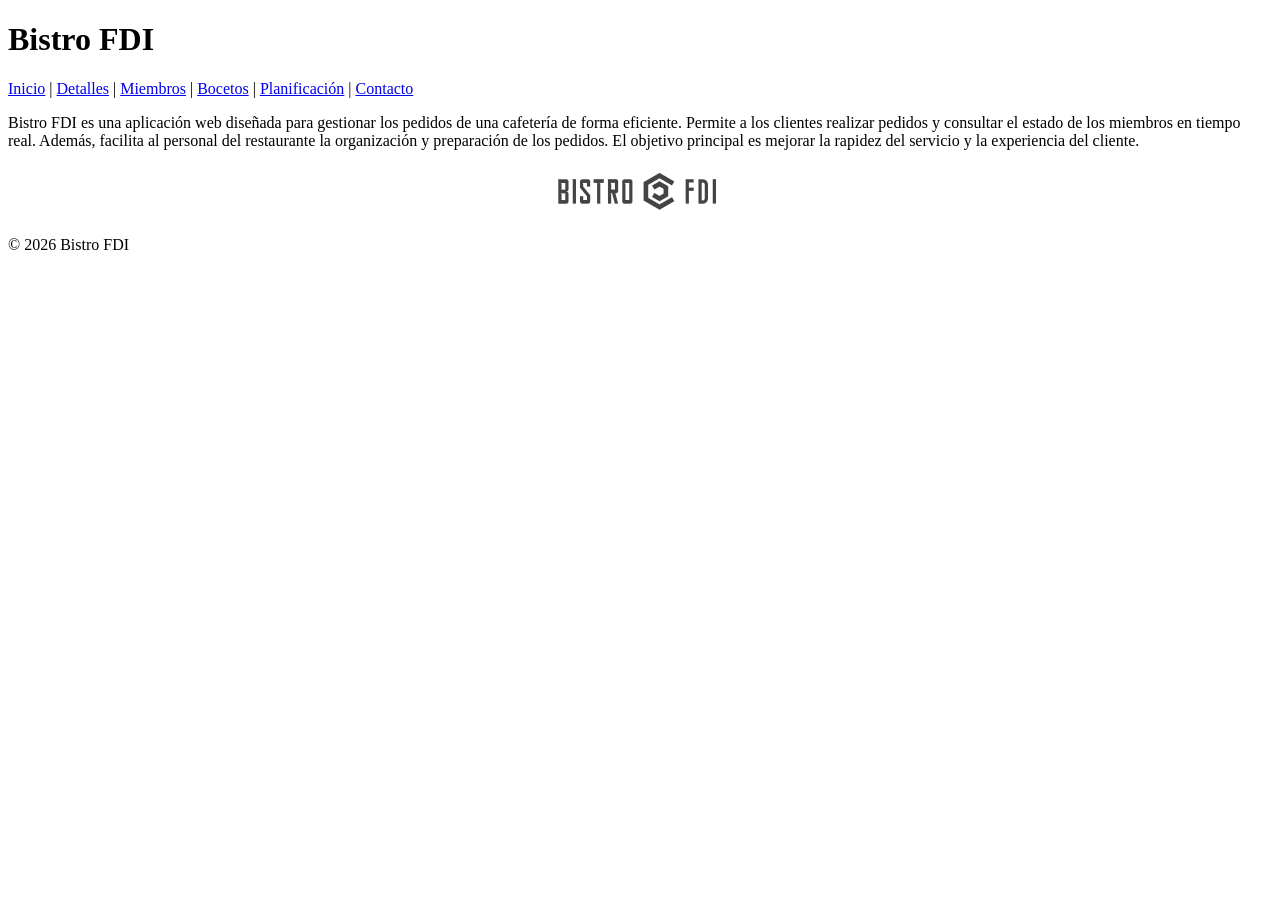
<file: index.html>
<!DOCTYPE html>
<html lang="es">
<head>
    <meta charset="UTF-8">
    <title>Bistro FDI</title>
    <link rel="stylesheet" href="miembros_index.css">
</head>

<body>
    <header>
        <h1>Bistro FDI</h1>
    </header>

    <nav>
        <a href="index.html">Inicio</a> |
        <a href="detalles.html">Detalles</a> |
        <a href="miembros.html">Miembros</a> |
        <a href="bocetos.html">Bocetos</a> |
        <a href="planificación.html">Planificación</a> |
        <a href="contacto.html">Contacto</a>
    </nav>

    <main>
        <p>
            Bistro FDI es una aplicación web diseñada para gestionar los pedidos de una cafetería de forma eficiente. 
            Permite a los clientes realizar pedidos y consultar el estado de los miembros en tiempo real. 
            Además, facilita al personal del restaurante la organización y preparación de los pedidos. 
            El objetivo principal es mejorar la rapidez del servicio y la experiencia del cliente. 
        </p>

        <figure>
            <img src="img/logo1.png" alt="Logotipo de Bistro FDI">
        </figure>    
    </main>   

    <footer>
        <p>&copy; 2026 Bistro FDI</p>
    </footer>

</body>
</html>
</file>
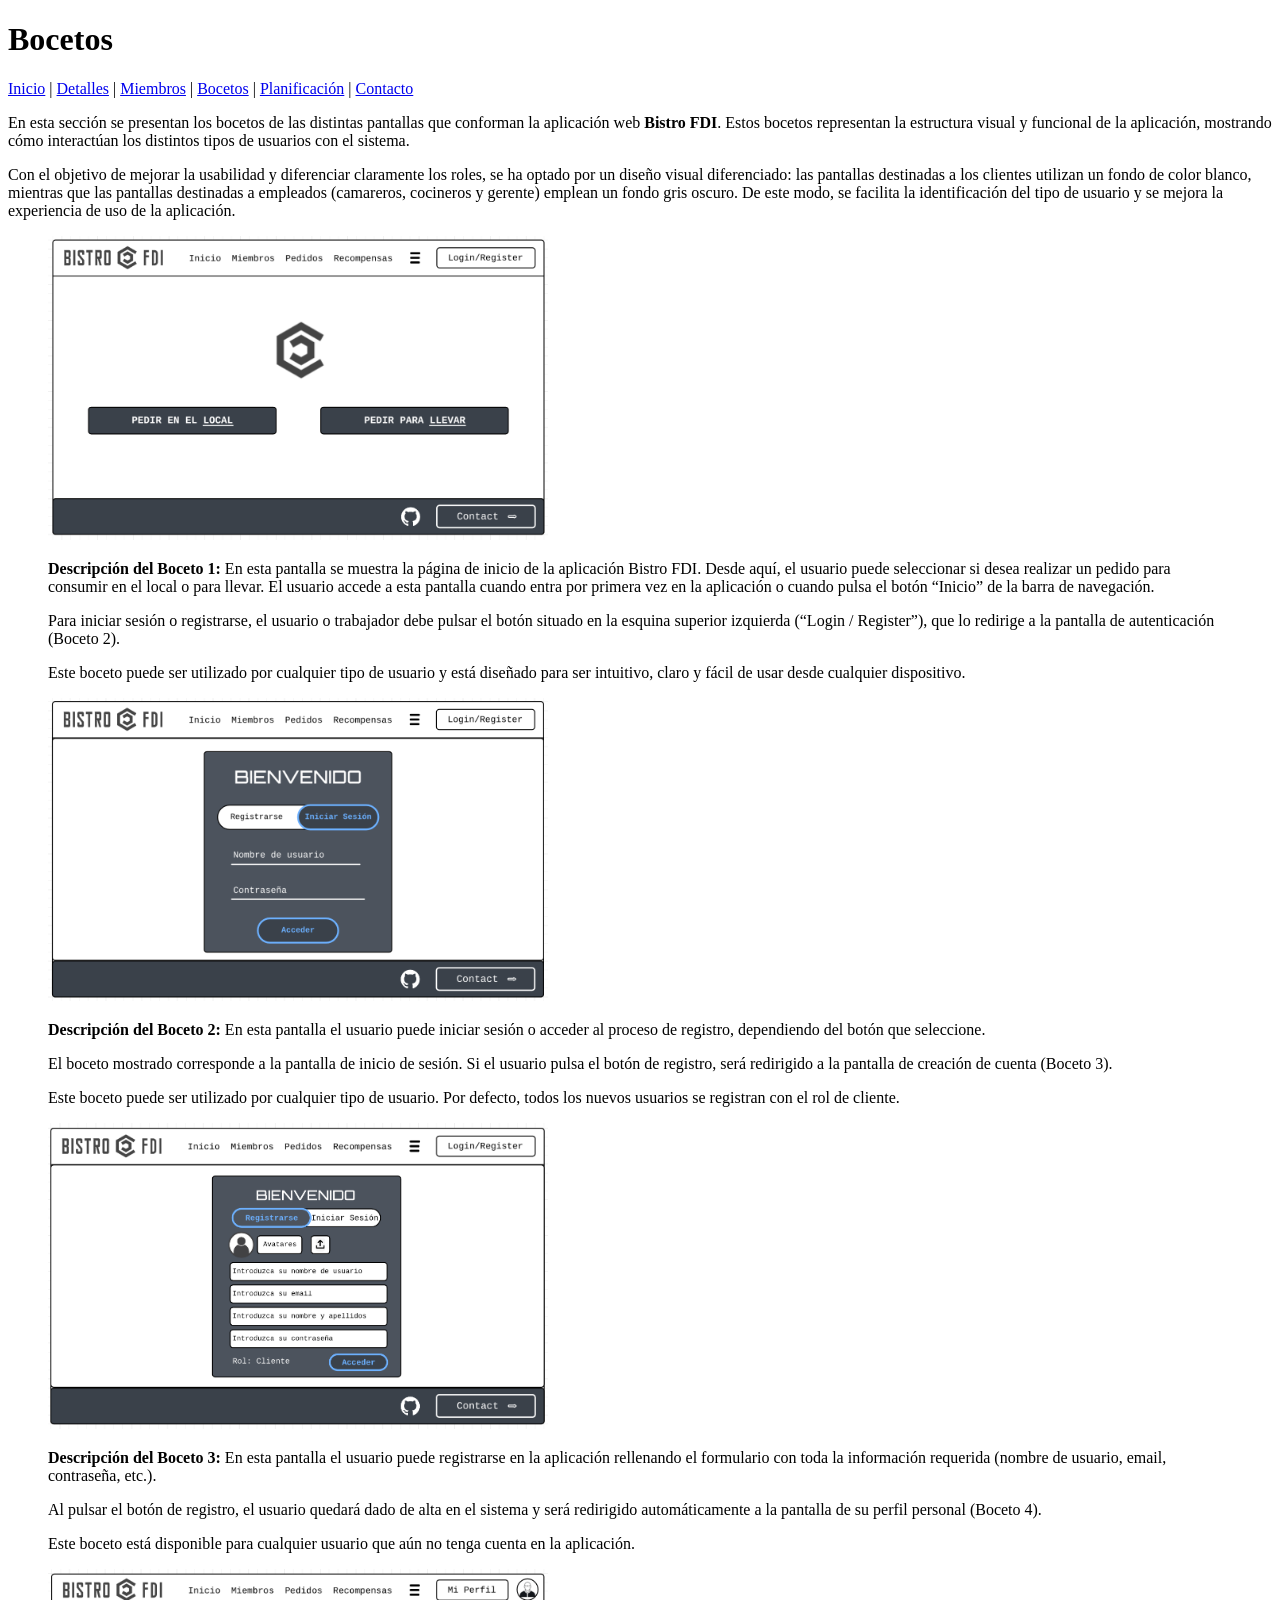
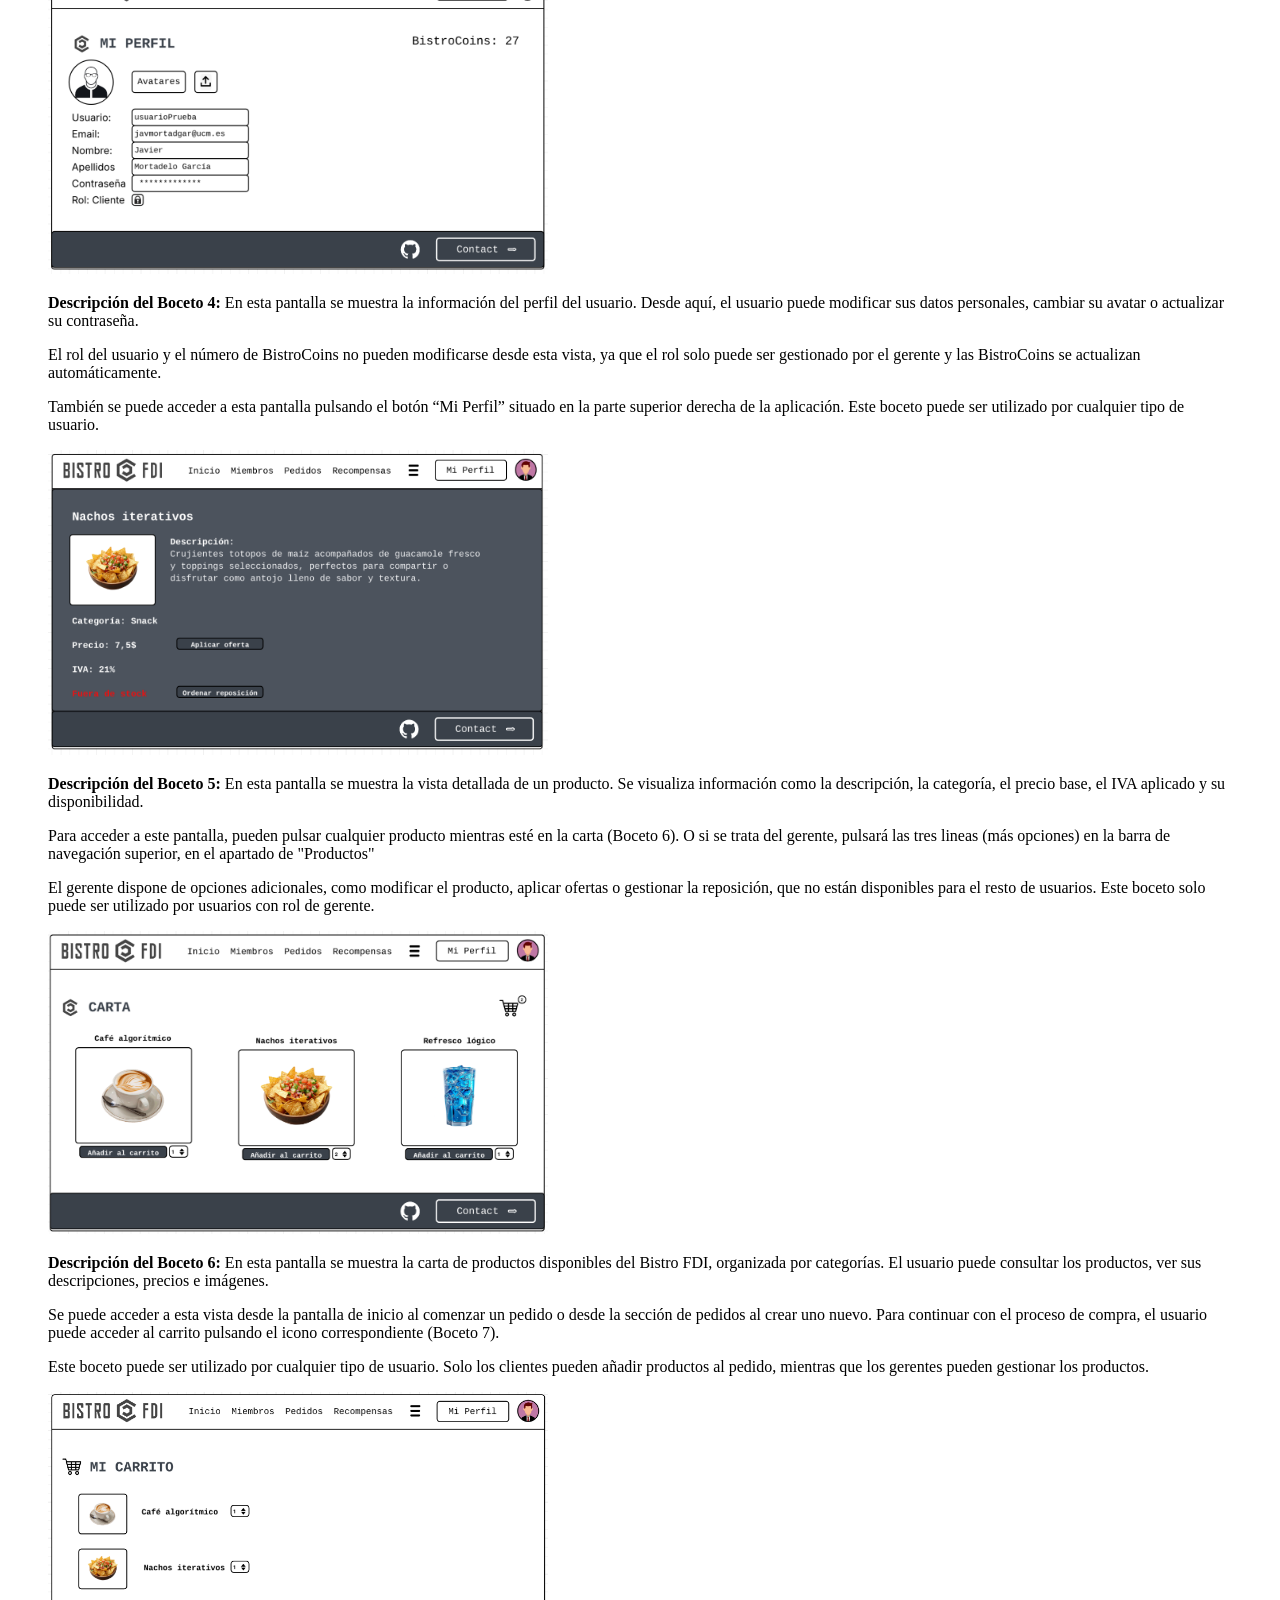
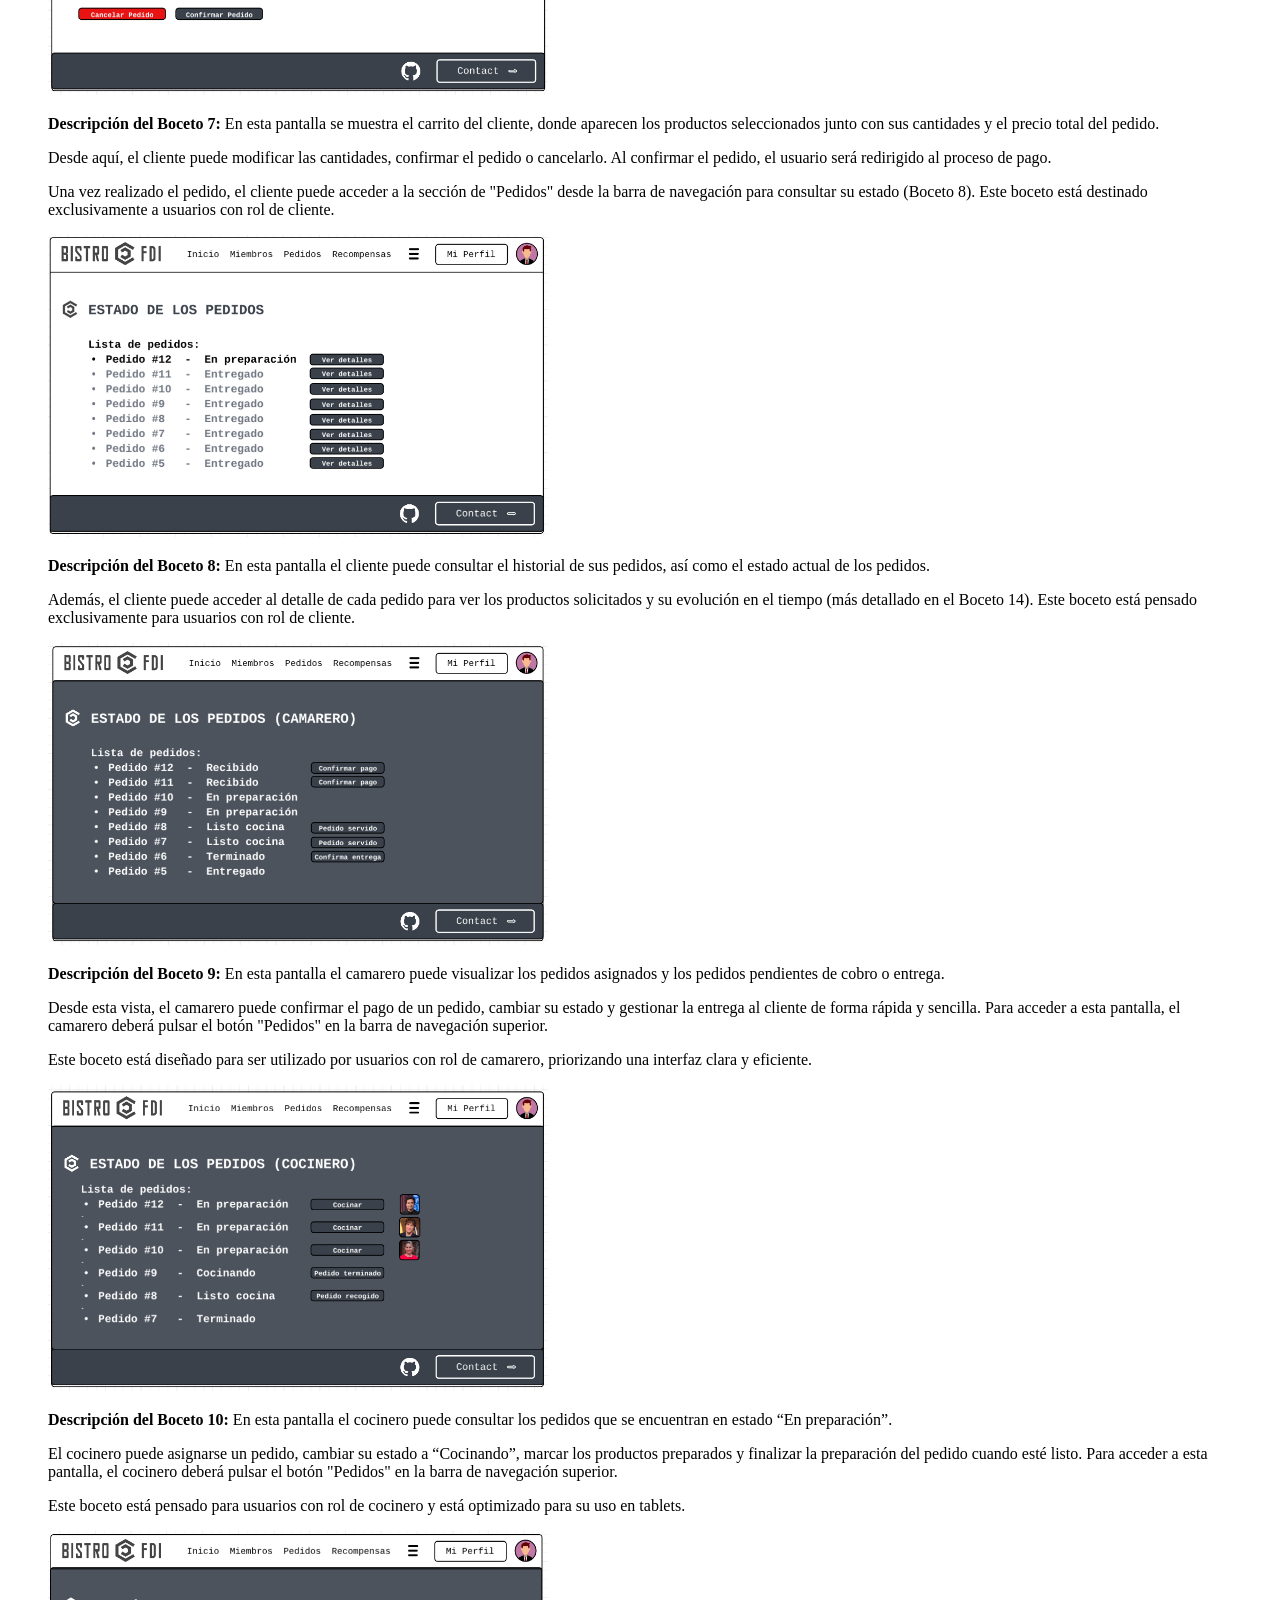
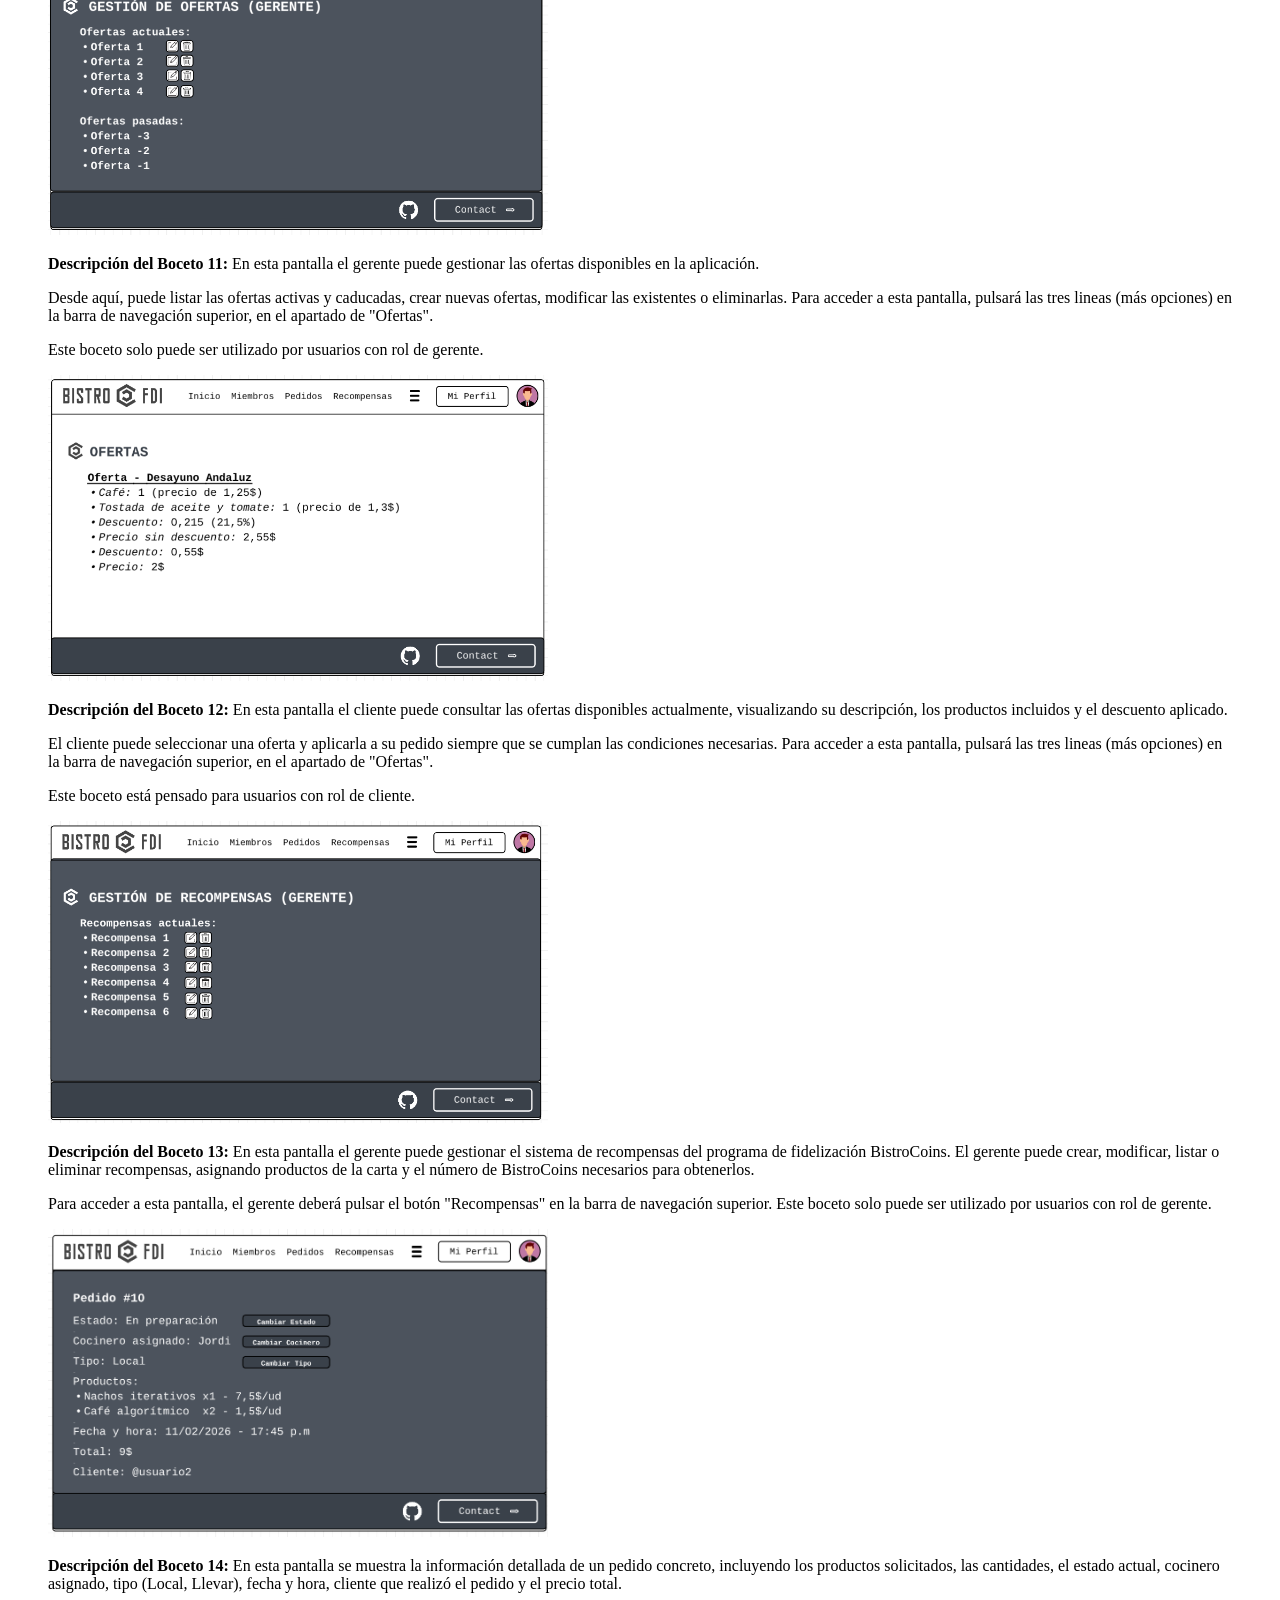
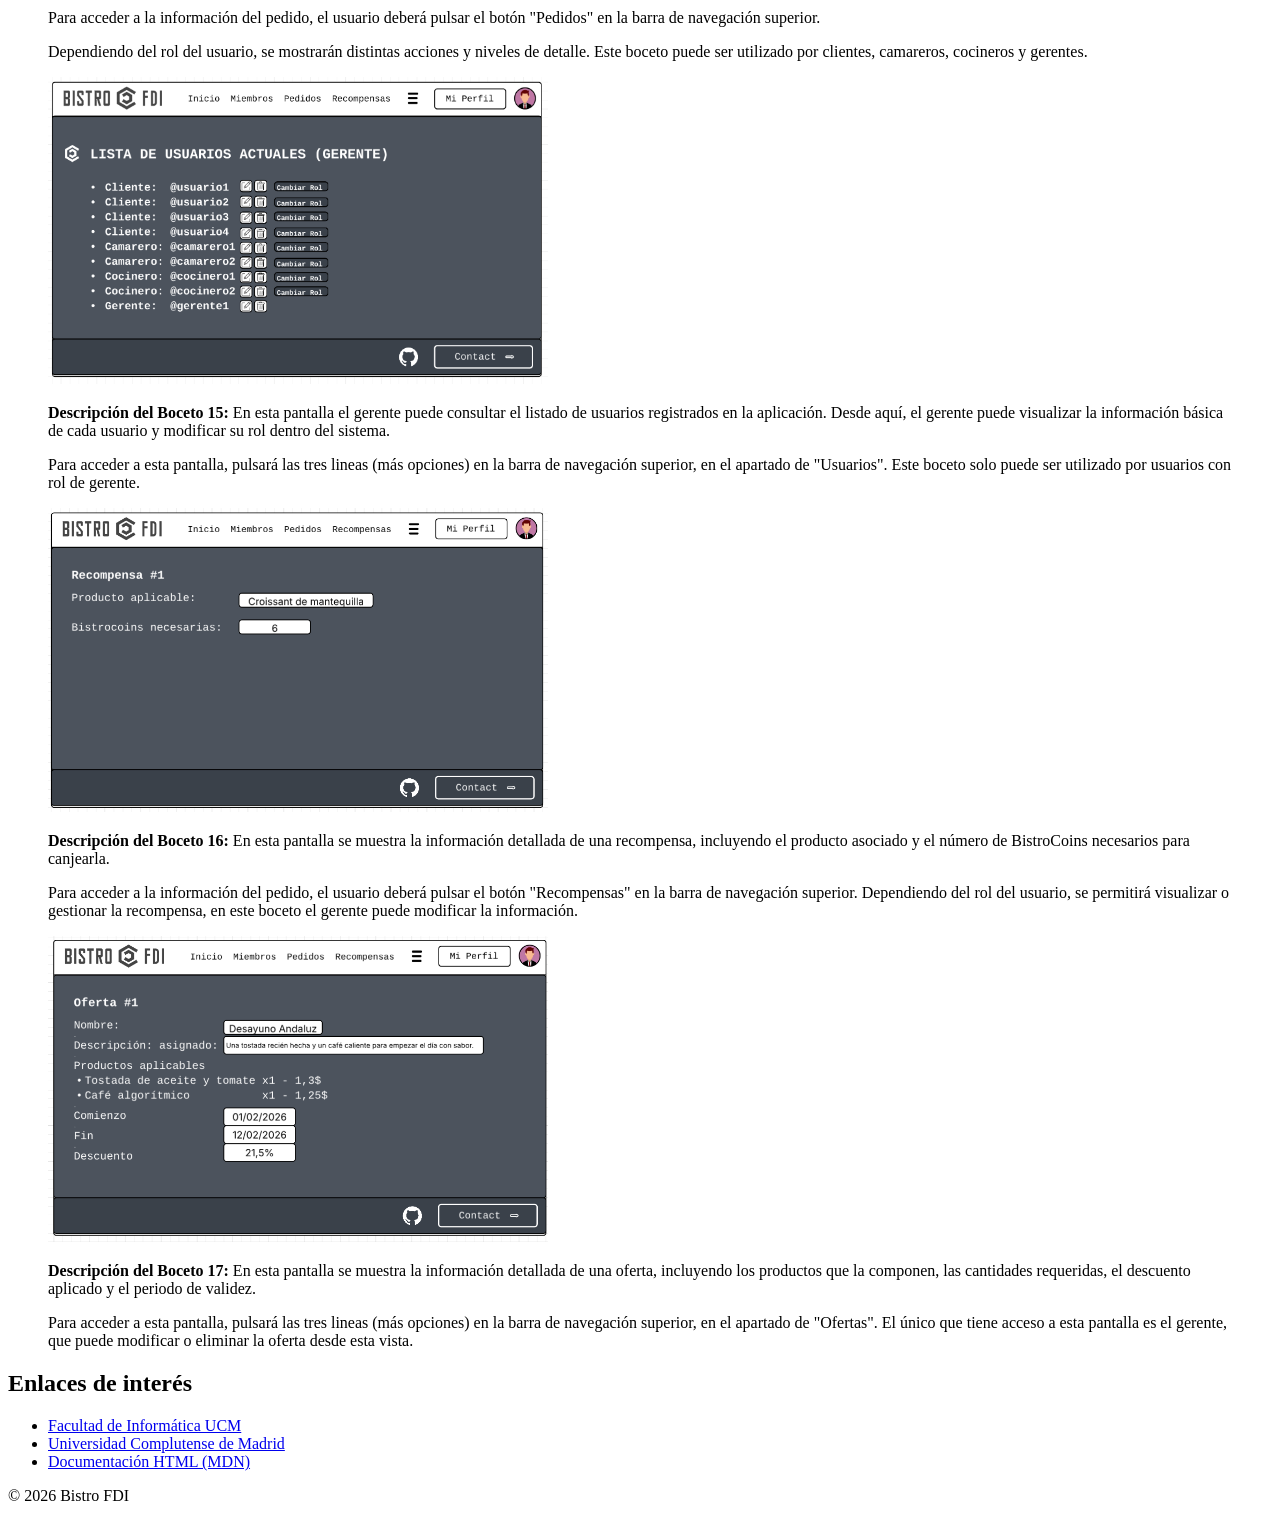
<file: bocetos.html>
<!DOCTYPE html>
<html lang="es">
<head>
  <meta charset="UTF-8">
  <title>Bocetos</title>
  <link rel="stylesheet" href="css/bocetos.css">
</head>

<body>
    <header>
        <h1>Bocetos</h1>
        <nav>
            <a href="index.html">Inicio</a> |
            <a href="detalles.html">Detalles</a> |
            <a href="miembros.html">Miembros</a> |
            <a href="bocetos.html">Bocetos</a> |
            <a href="planificación.html">Planificación</a> |
            <a href="contacto.html">Contacto</a>
        </nav>
    </header>

   <main>
    <section>
        <p>
        En esta sección se presentan los bocetos de las distintas pantallas que conforman la aplicación web
        <strong>Bistro FDI</strong>. Estos bocetos representan la estructura visual y funcional de la aplicación,
        mostrando cómo interactúan los distintos tipos de usuarios con el sistema.
        </p>

        <p>
        Con el objetivo de mejorar la usabilidad y diferenciar claramente los roles, se ha optado por un
        diseño visual diferenciado: las pantallas destinadas a los clientes utilizan un fondo de color blanco,
        mientras que las pantallas destinadas a empleados (camareros, cocineros y gerente) emplean un fondo
        gris oscuro. De este modo, se facilita la identificación del tipo de usuario y se mejora la experiencia
        de uso de la aplicación.
        </p>
     </section>

     <section>
        <figure>
        <img src="img/Bocetos/Bcto1_Inicio.png" alt="Boceto de la página de inicio">
        <figcaption>
            <p><strong>Descripción del Boceto 1:</strong> En esta pantalla se muestra la página de inicio de la aplicación Bistro FDI. Desde aquí, el usuario puede seleccionar 
            si desea realizar un pedido para consumir en el local o para llevar. El usuario accede a esta pantalla cuando entra por primera vez en la aplicación o 
            cuando pulsa el botón “Inicio” de la barra de navegación.</p>

            <p>Para iniciar sesión o registrarse, el usuario o trabajador debe pulsar el botón situado en la esquina superior izquierda (“Login / Register”), 
            que lo redirige a la pantalla de autenticación (Boceto 2).</p>

            <p>Este boceto puede ser utilizado por cualquier tipo de usuario y está diseñado para ser intuitivo, claro y 
            fácil de usar desde cualquier dispositivo.</p>
        </figcaption>
        </figure>

        <figure>
        <img src="img/Bocetos/Bcto2_Login-Reg.png" alt="Boceto de Login/register">
        <figcaption>
            <p><strong>Descripción del Boceto 2:</strong> En esta pantalla el usuario puede iniciar sesión o acceder al proceso de registro, dependiendo del botón que seleccione.</p>

            <p>El boceto mostrado corresponde a la pantalla de inicio de sesión. Si el usuario pulsa el botón de registro, 
            será redirigido a la pantalla de creación de cuenta (Boceto 3).</p>

            <p>Este boceto puede ser utilizado por cualquier tipo de usuario. Por defecto, todos los nuevos usuarios se registran con el rol de cliente.</p>
        </figcaption>
        </figure>

        <figure>
        <img src="img/Bocetos/Bcto3_Register.png" alt="Boceto de register">
            <p><strong>Descripción del Boceto 3:</strong>  En esta pantalla el usuario puede registrarse en la aplicación rellenando el formulario con toda la información requerida 
            (nombre de usuario, email, contraseña, etc.).</p>

            <p>Al pulsar el botón de registro, el usuario quedará dado de alta en el sistema y será redirigido automáticamente a la pantalla de su perfil personal 
            (Boceto 4).</p>

            <p>Este boceto está disponible para cualquier usuario que aún no tenga cuenta en la aplicación.</p>
        </figure>

        <figure>
        <img src="img/Bocetos/Bcto4_Perfil.png" alt="Boceto del perfil del usuario">
        <figcaption>
            <p><strong>Descripción del Boceto 4:</strong>  En esta pantalla se muestra la información del perfil del usuario. Desde aquí, el usuario puede modificar sus datos personales, 
            cambiar su avatar o actualizar su contraseña.</p>

            <p>El rol del usuario y el número de BistroCoins no pueden modificarse desde esta vista, ya que el rol solo puede ser gestionado por el gerente y 
            las BistroCoins se actualizan automáticamente.</p>

            <p>También se puede acceder a esta pantalla pulsando el botón “Mi Perfil” situado en la parte superior derecha de la aplicación.
            Este boceto puede ser utilizado por cualquier tipo de usuario.</p>
        </figcaption>
        </figure>

        <figure>
        <img src="img/Bocetos/Bcto5_Producto.png" alt="Boceto del producto">
        <figcaption>
            <p><strong>Descripción del Boceto 5:</strong> En esta pantalla se muestra la vista detallada de un producto. Se visualiza información como la descripción, la categoría, 
            el precio base, el IVA aplicado y su disponibilidad.</p>

            <p>Para acceder a este pantalla, pueden pulsar cualquier producto mientras esté en la carta (Boceto 6). 
                O si se trata del gerente, pulsará las tres lineas (más opciones) en la barra de navegación superior, en el apartado de "Productos" </p>

            <p>El gerente dispone de opciones adicionales, como modificar el producto, aplicar ofertas o gestionar la reposición, que no están disponibles 
            para el resto de usuarios. Este boceto solo puede ser utilizado por usuarios con rol de gerente.</p>
        </figcaption>
        </figure>

        <figure>
        <img src="img/Bocetos/Bcto6_Carta.png" alt="Boceto de la carta">
        <figcaption>
            <p><strong>Descripción del Boceto 6:</strong>  En esta pantalla se muestra la carta de productos disponibles del Bistro FDI, organizada por categorías. 
            El usuario puede consultar los productos, ver sus descripciones, precios e imágenes.</p>

            <p>Se puede acceder a esta vista desde la pantalla de inicio al comenzar un pedido o desde la sección de pedidos al crear uno nuevo.
            Para continuar con el proceso de compra, el usuario puede acceder al carrito pulsando el icono correspondiente (Boceto 7).</p>

            <p>Este boceto puede ser utilizado por cualquier tipo de usuario. Solo los clientes pueden añadir productos al pedido, mientras que los gerentes pueden gestionar los productos.</p>
        </figcaption>
        </figure>

        <figure>
        <img src="img/Bocetos/Bcto7_Carrito.png" alt="Boceto del carrito">
        <figcaption>
            <p><strong>Descripción del Boceto 7:</strong> En esta pantalla se muestra el carrito del cliente, donde aparecen los productos seleccionados junto con sus cantidades y 
            el precio total del pedido.</p>

            <p>Desde aquí, el cliente puede modificar las cantidades, confirmar el pedido o cancelarlo. Al confirmar el pedido, el usuario será redirigido 
            al proceso de pago.</p>

            <p>Una vez realizado el pedido, el cliente puede acceder a la sección de "Pedidos" desde la barra de navegación para consultar su estado (Boceto 8).
            Este boceto está destinado exclusivamente a usuarios con rol de cliente.</p>
        </figcaption>
        </figure>

        <figure>
        <img src="img/Bocetos/Bcto8_PedidoClient.png" alt="Boceto de pedidos del cliente">
        <figcaption>
            <p><strong>Descripción del Boceto 8:</strong> En esta pantalla el cliente puede consultar el historial de sus pedidos, así como el estado actual de los pedidos.</p>

            <p>Además, el cliente puede acceder al detalle de cada pedido para ver los productos solicitados y su evolución en el tiempo 
            (más detallado en el Boceto 14). Este boceto está pensado exclusivamente para usuarios con rol de cliente. </p>
        </figcaption>
        </figure>

        <figure>
        <img src="img/Bocetos/Bcto9_PedidoCamarero.png" alt="Boceto de pedidos del camarero">
        <figcaption>
            <p><strong>Descripción del Boceto 9:</strong>  En esta pantalla el camarero puede visualizar los pedidos asignados y los pedidos pendientes de cobro o entrega.</p>

            <p>Desde esta vista, el camarero puede confirmar el pago de un pedido, cambiar su estado y gestionar la entrega al cliente de forma rápida y sencilla.
            Para acceder a esta pantalla, el camarero deberá pulsar el botón "Pedidos" en la barra de navegación superior.</p>

            <p>Este boceto está diseñado para ser utilizado por usuarios con rol de camarero, priorizando una interfaz clara y eficiente.</p>
        </figcaption>
        </figure>

        <figure>
        <img src="img/Bocetos/Bcto10_PedidoCocinero.png" alt="Boceto de pedidos del cocinero">
        <figcaption>
            <p><strong>Descripción del Boceto 10:</strong> En esta pantalla el cocinero puede consultar los pedidos que se encuentran en estado “En preparación”.</p>

            <p>El cocinero puede asignarse un pedido, cambiar su estado a “Cocinando”, marcar los productos preparados y finalizar la preparación del pedido cuando esté listo.
            Para acceder a esta pantalla, el cocinero deberá pulsar el botón "Pedidos" en la barra de navegación superior.</p>

            <p>Este boceto está pensado para usuarios con rol de cocinero y está optimizado para su uso en tablets.</p>
        </figcaption>
        </figure>

        <figure>
        <img src="img/Bocetos/Bcto11_OfertasGerente.png" alt="Boceto de ofertas del gerente">
        <figcaption>
            <p><strong>Descripción del Boceto 11:</strong>  En esta pantalla el gerente puede gestionar las ofertas disponibles en la aplicación.</p>

            <p>Desde aquí, puede listar las ofertas activas y caducadas, crear nuevas ofertas, modificar las existentes o eliminarlas.
            Para acceder a esta pantalla, pulsará las tres lineas (más opciones) en la barra de navegación superior, en el apartado de "Ofertas".</p>

            <p>Este boceto solo puede ser utilizado por usuarios con rol de gerente.</p>
        </figcaption>
        </figure>

        <figure>
        <img src="img/Bocetos/Bcto12_OfertasCliente.png" alt="Boceto de ofertas del cliente">
        <figcaption>
            <p><strong>Descripción del Boceto 12:</strong>  En esta pantalla el cliente puede consultar las ofertas disponibles actualmente, visualizando su descripción, 
            los productos incluidos y el descuento aplicado.</p>

            <p>El cliente puede seleccionar una oferta y aplicarla a su pedido siempre que se cumplan las condiciones necesarias.
            Para acceder a esta pantalla, pulsará las tres lineas (más opciones) en la barra de navegación superior, en el apartado de "Ofertas".</p>

            <p>Este boceto está pensado para usuarios con rol de cliente.</p>
        </figcaption>
        </figure>

        <figure>
        <img src="img/Bocetos/Bcto13_RecompensasGerente.png" alt="Boceto de recompensas del gerente">
        <figcaption>
            <p><strong>Descripción del Boceto 13:</strong>  En esta pantalla el gerente puede gestionar el sistema de recompensas del programa de fidelización BistroCoins.
            El gerente puede crear, modificar, listar o eliminar recompensas, asignando productos de la carta y el número de BistroCoins necesarios para obtenerlos.</p>

            <p>Para acceder a esta pantalla, el gerente deberá pulsar el botón "Recompensas" en la barra de navegación superior. Este boceto solo puede ser utilizado por usuarios con rol de gerente. </p>
        </figcaption>
        </figure>

        <figure>
        <img src="img/Bocetos/Bcto14_InfoPedido.png" alt="Boceto de info del pedido">
        <figcaption>
            <p><strong>Descripción del Boceto 14:</strong> En esta pantalla se muestra la información detallada de un pedido concreto, incluyendo los productos solicitados, las cantidades, 
            el estado actual, cocinero asignado, tipo (Local, Llevar), fecha y hora, cliente que realizó el pedido y el precio total.</p>

            <p>Para acceder a la información del pedido, el usuario deberá pulsar el botón "Pedidos" en la barra de navegación superior.</p>

            <p>Dependiendo del rol del usuario, se mostrarán distintas acciones y niveles de detalle.
            Este boceto puede ser utilizado por clientes, camareros, cocineros y gerentes.</p>
        </figcaption>
        </figure>

        
        <figure>
        <img src="img/Bocetos/Bcto15_ListaUsuarios.png" alt="Boceto de lista de usuarios">
        <figcaption>
            <p><strong>Descripción del Boceto 15:</strong>  En esta pantalla el gerente puede consultar el listado de usuarios registrados en la aplicación.
            Desde aquí, el gerente puede visualizar la información básica de cada usuario y modificar su rol dentro del sistema.</p>

            <p>Para acceder a esta pantalla, pulsará las tres lineas (más opciones) en la barra de navegación superior, en el apartado de "Usuarios".
            Este boceto solo puede ser utilizado por usuarios con rol de gerente.</p>
        </figcaption>
        </figure>

        <figure>
        <img src="img/Bocetos/Bcto16_InfoRecompensa.png" alt="Boceto de info de recompensa">
        <figcaption>
            <p><strong>Descripción del Boceto 16:</strong> En esta pantalla se muestra la información detallada de una recompensa, incluyendo el producto asociado 
            y el número de BistroCoins necesarios para canjearla.</p>

            <p>Para acceder a la información del pedido, el usuario deberá pulsar el botón "Recompensas" en la barra de navegación superior.
            Dependiendo del rol del usuario, se permitirá visualizar o gestionar la recompensa, en este boceto el gerente puede modificar la información.</p>
        </figcaption>
        </figure>

        <figure>
        <img src="img/Bocetos/Bcto17_InfoOferta.png" alt="Boceto de info de oferta">
        <figcaption>
            <p><strong>Descripción del Boceto 17:</strong>  En esta pantalla se muestra la información detallada de una oferta, incluyendo los productos que la componen, 
            las cantidades requeridas, el descuento aplicado y el periodo de validez.</p>

            <p>Para acceder a esta pantalla, pulsará las tres lineas (más opciones) en la barra de navegación superior, en el apartado de "Ofertas".
            El único que tiene acceso a esta pantalla es el gerente, que puede modificar o eliminar la oferta desde esta vista.</p>
        </figcaption>
        </figure>
     </section>
    </main>

    <aside>
            <h2>Enlaces de interés</h2>
            <ul>
                <li>
                    <a href="https://informatica.ucm.es"
                    target="_blank"
                    rel="noopener noreferrer">
                    Facultad de Informática UCM
                    </a>
                </li>
                <li>
                    <a href="https://www.ucm.es"
                    target="_blank"
                    rel="noopener noreferrer">
                    Universidad Complutense de Madrid
                    </a>
                </li>
                <li>
                    <a href="https://developer.mozilla.org/es/docs/Web/HTML"
                    target="_blank"
                    rel="noopener noreferrer">
                    Documentación HTML (MDN)
                    </a>
                </li>
            </ul>
        </aside>

    <footer>
        <p>&copy; 2026 Bistro FDI</p>
    </footer>
    
</body>
</html>
</file>
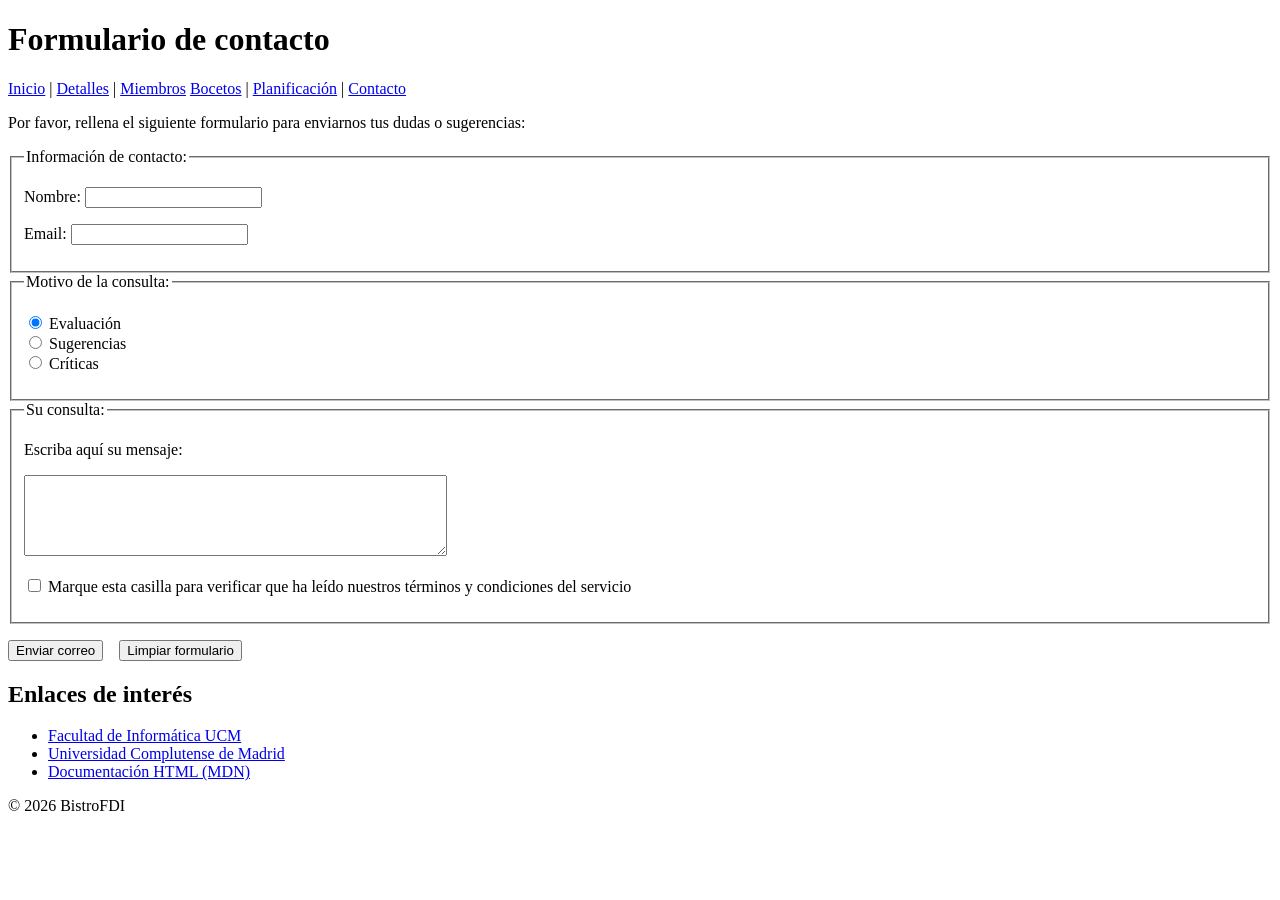
<file: contacto.html>
<!DOCTYPE html>
<html>
    <head>
        <title>Contacto - Mi sitio web</title>
        <meta charset="utf-8">
        <meta name="author" content="Óscar González"> 
        <meta name="keywords" content="contacto, formulario, mailto">
        <meta name="description" content="Página de contacto para consultas y sugerencias">
    </head>
    <body>
        <header><h1>Formulario de contacto</h1></header>
        <nav>
            <a href="index.html">Inicio</a> |
            <a href="detalles.html">Detalles</a> |
            <a href="miembros.html">Miembros</a>
            <a href="bocetos.html">Bocetos</a> |
            <a href="planificación.html">Planificación</a> |
            <a href="contacto.html">Contacto</a>
        </nav>
        <main>
            
            <p>Por favor, rellena el siguiente formulario para enviarnos tus dudas o sugerencias:</p>

            <form action="mailto:correo@ejemplo.com" method="post" enctype="text/plain">
                
                <fieldset>
                    <legend>Información de contacto:</legend>
                    <p>Nombre: <input type="text" name="nombre" required></p>
                    <p>Email: <input type="email" name="email" required></p>
                </fieldset>

                <fieldset>
                    <legend>Motivo de la consulta:</legend>
                    <p>
                        <input type="radio" name="motivo" value="evaluacion" checked> Evaluación<br>
                        <input type="radio" name="motivo" value="sugerencias"> Sugerencias<br>
                        <input type="radio" name="motivo" value="criticas"> Críticas
                    </p>
                </fieldset>

                <fieldset>
                    <legend>Su consulta:</legend>
                    <p>Escriba aquí su mensaje:</p>
                    <textarea name="consulta" rows="5" cols="50" required></textarea>
                    
                    <p>
                        <input type="checkbox" name="terminos" required> 
                        Marque esta casilla para verificar que ha leído nuestros términos y condiciones del servicio
                    </p>
                </fieldset>

                <p>
                    <input type="submit" name="botonSend" value="Enviar correo">&nbsp;&nbsp;&nbsp;
                    <input type="reset" name="botonReset" value="Limpiar formulario">
                </p>
            </form>
            
        </main>
        <aside>
            <h2>Enlaces de interés</h2>
            <ul>
                <li>
                    <a href="https://informatica.ucm.es"
                    target="_blank"
                    rel="noopener noreferrer">
                    Facultad de Informática UCM
                    </a>
                </li>
                <li>
                    <a href="https://www.ucm.es"
                    target="_blank"
                    rel="noopener noreferrer">
                    Universidad Complutense de Madrid
                    </a>
                </li>
                <li>
                    <a href="https://developer.mozilla.org/es/docs/Web/HTML"
                    target="_blank"
                    rel="noopener noreferrer">
                    Documentación HTML (MDN)
                    </a>
                </li>
            </ul>
        </aside>
        <footer>
            <p>© 2026 BistroFDI</p>
        </footer>
    </body>
</html>
</file>
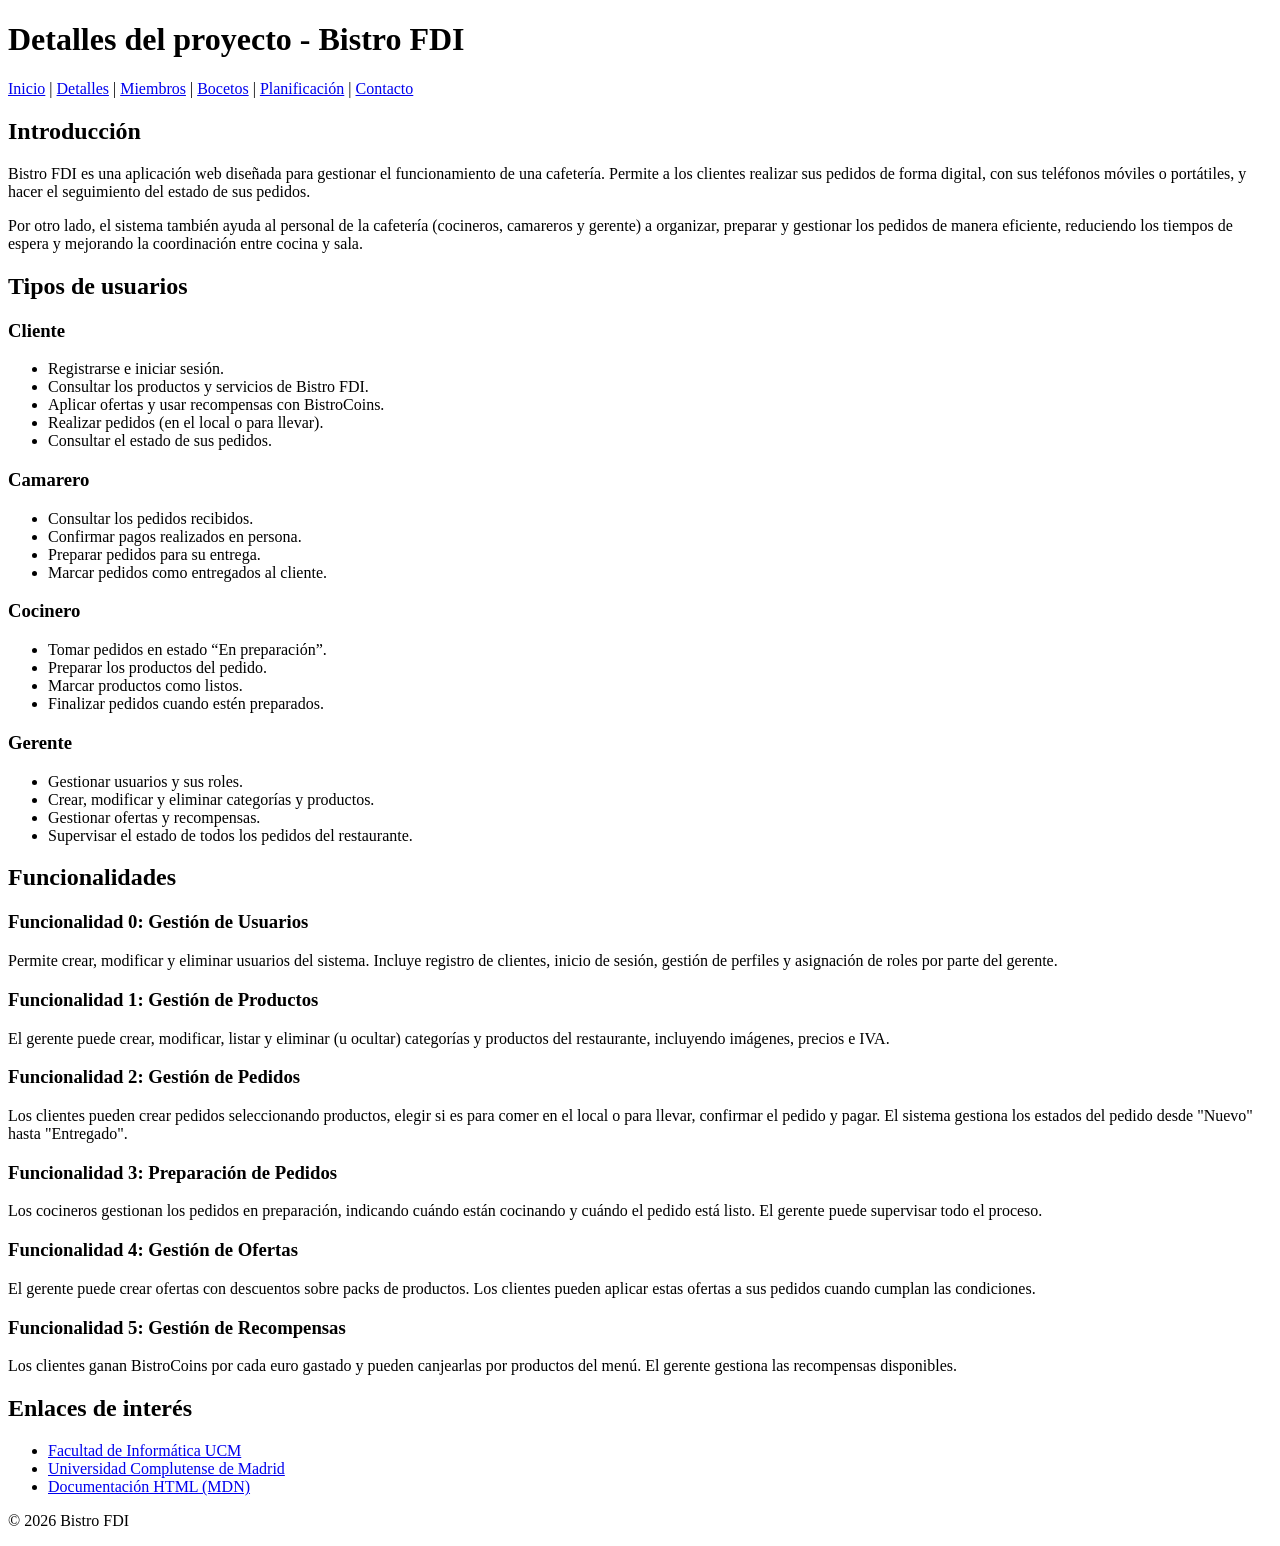
<file: detalles.html>
<!DOCTYPE html>
<html lang="es">
<head>
  <meta charset="UTF-8">
  <title>Detalles</title>
</head>

<body>
  <header>
    <h1>Detalles del proyecto - Bistro FDI</h1>

    <nav>
      <a href="index.html">Inicio</a> |
      <a href="detalles.html">Detalles</a> |
      <a href="miembros.html">Miembros</a> |
      <a href="bocetos.html">Bocetos</a> |
      <a href="planificación.html">Planificación</a> |
      <a href="contacto.html">Contacto</a>
    </nav>
  </header>

  <main>
    <!-- Introducción -->
    <section>
      <h2>Introducción</h2>
      <p>
        Bistro FDI es una aplicación web diseñada para gestionar el funcionamiento de una cafetería.
        Permite a los clientes realizar sus pedidos de forma digital, con sus teléfonos móviles o portátiles,
        y hacer el seguimiento del estado de sus pedidos.
      </p>

      <p>
        Por otro lado, el sistema también ayuda al personal de la cafetería (cocineros, camareros y gerente)
        a organizar, preparar y gestionar los pedidos de manera eficiente, reduciendo los tiempos de espera
        y mejorando la coordinación entre cocina y sala.
      </p>
    </section>

    <!-- Tipos de usuarios -->
    <section>
      <h2>Tipos de usuarios</h2>

      <!-- Cliente -->
      <section>
        <h3>Cliente</h3>
        <ul>
          <li>Registrarse e iniciar sesión.</li>
          <li>Consultar los productos y servicios de Bistro FDI.</li>
          <li>Aplicar ofertas y usar recompensas con BistroCoins.</li>
          <li>Realizar pedidos (en el local o para llevar).</li>
          <li>Consultar el estado de sus pedidos.</li>
        </ul>
      </section>

      <!-- Camarero -->
      <section>
        <h3>Camarero</h3>
        <ul>
          <li>Consultar los pedidos recibidos.</li>
          <li>Confirmar pagos realizados en persona.</li>
          <li>Preparar pedidos para su entrega.</li>
          <li>Marcar pedidos como entregados al cliente.</li>
        </ul>
      </section>

      <!-- Cocinero -->
      <section>
        <h3>Cocinero</h3>
        <ul>
          <li>Tomar pedidos en estado “En preparación”.</li>
          <li>Preparar los productos del pedido.</li>
          <li>Marcar productos como listos.</li>
          <li>Finalizar pedidos cuando estén preparados.</li>
        </ul>
      </section>

      <!-- Gerente -->
      <section>
        <h3>Gerente</h3>
        <ul>
          <li>Gestionar usuarios y sus roles.</li>
          <li>Crear, modificar y eliminar categorías y productos.</li>
          <li>Gestionar ofertas y recompensas.</li>
          <li>Supervisar el estado de todos los pedidos del restaurante.</li>
        </ul>
      </section>
    </section>

    <!-- Funcionalidades -->
    <section>
      <h2>Funcionalidades</h2>

      <!-- Funcionalidad 0 -->
      <section>
        <h3>Funcionalidad 0: Gestión de Usuarios</h3>
        <p>
          Permite crear, modificar y eliminar usuarios del sistema. Incluye registro de clientes,
          inicio de sesión, gestión de perfiles y asignación de roles por parte del gerente.
        </p>
      </section>

      <!-- Funcionalidad 1 -->
      <section>
        <h3>Funcionalidad 1: Gestión de Productos</h3>
        <p>
          El gerente puede crear, modificar, listar y eliminar (u ocultar) categorías y productos
          del restaurante, incluyendo imágenes, precios e IVA.
        </p>
      </section>

      <!-- Funcionalidad 2 -->
      <section>
        <h3>Funcionalidad 2: Gestión de Pedidos</h3>
        <p>
          Los clientes pueden crear pedidos seleccionando productos, elegir si es para comer en el
          local o para llevar, confirmar el pedido y pagar. El sistema gestiona los estados del pedido
          desde "Nuevo" hasta "Entregado".
        </p>
      </section>

      <!-- Funcionalidad 3 -->
      <section>
        <h3>Funcionalidad 3: Preparación de Pedidos</h3>
        <p>
          Los cocineros gestionan los pedidos en preparación, indicando cuándo están cocinando y
          cuándo el pedido está listo. El gerente puede supervisar todo el proceso.
        </p>
      </section>

      <!-- Funcionalidad 4 -->
      <section>
        <h3>Funcionalidad 4: Gestión de Ofertas</h3>
        <p>
          El gerente puede crear ofertas con descuentos sobre packs de productos. Los clientes pueden
          aplicar estas ofertas a sus pedidos cuando cumplan las condiciones.
        </p>
      </section>

      <!-- Funcionalidad 5 -->
      <section>
        <h3>Funcionalidad 5: Gestión de Recompensas</h3>
        <p>
          Los clientes ganan BistroCoins por cada euro gastado y pueden canjearlas por productos del menú.
          El gerente gestiona las recompensas disponibles.
        </p>
      </section>
    </section>

  </main>

  <aside>
    <h2>Enlaces de interés</h2>
    <ul>
      <li>
        <a href="https://informatica.ucm.es" target="_blank" rel="noopener noreferrer">
          Facultad de Informática UCM
        </a>
      </li>
      <li>
        <a href="https://www.ucm.es" target="_blank" rel="noopener noreferrer">
          Universidad Complutense de Madrid
        </a>
      </li>
      <li>
        <a href="https://developer.mozilla.org/es/docs/Web/HTML" target="_blank" rel="noopener noreferrer">
          Documentación HTML (MDN)
        </a>
      </li>
    </ul>
  </aside>


  <footer>
    <p>&copy; 2026 Bistro FDI</p>
  </footer>

</body>
</html>
</file>
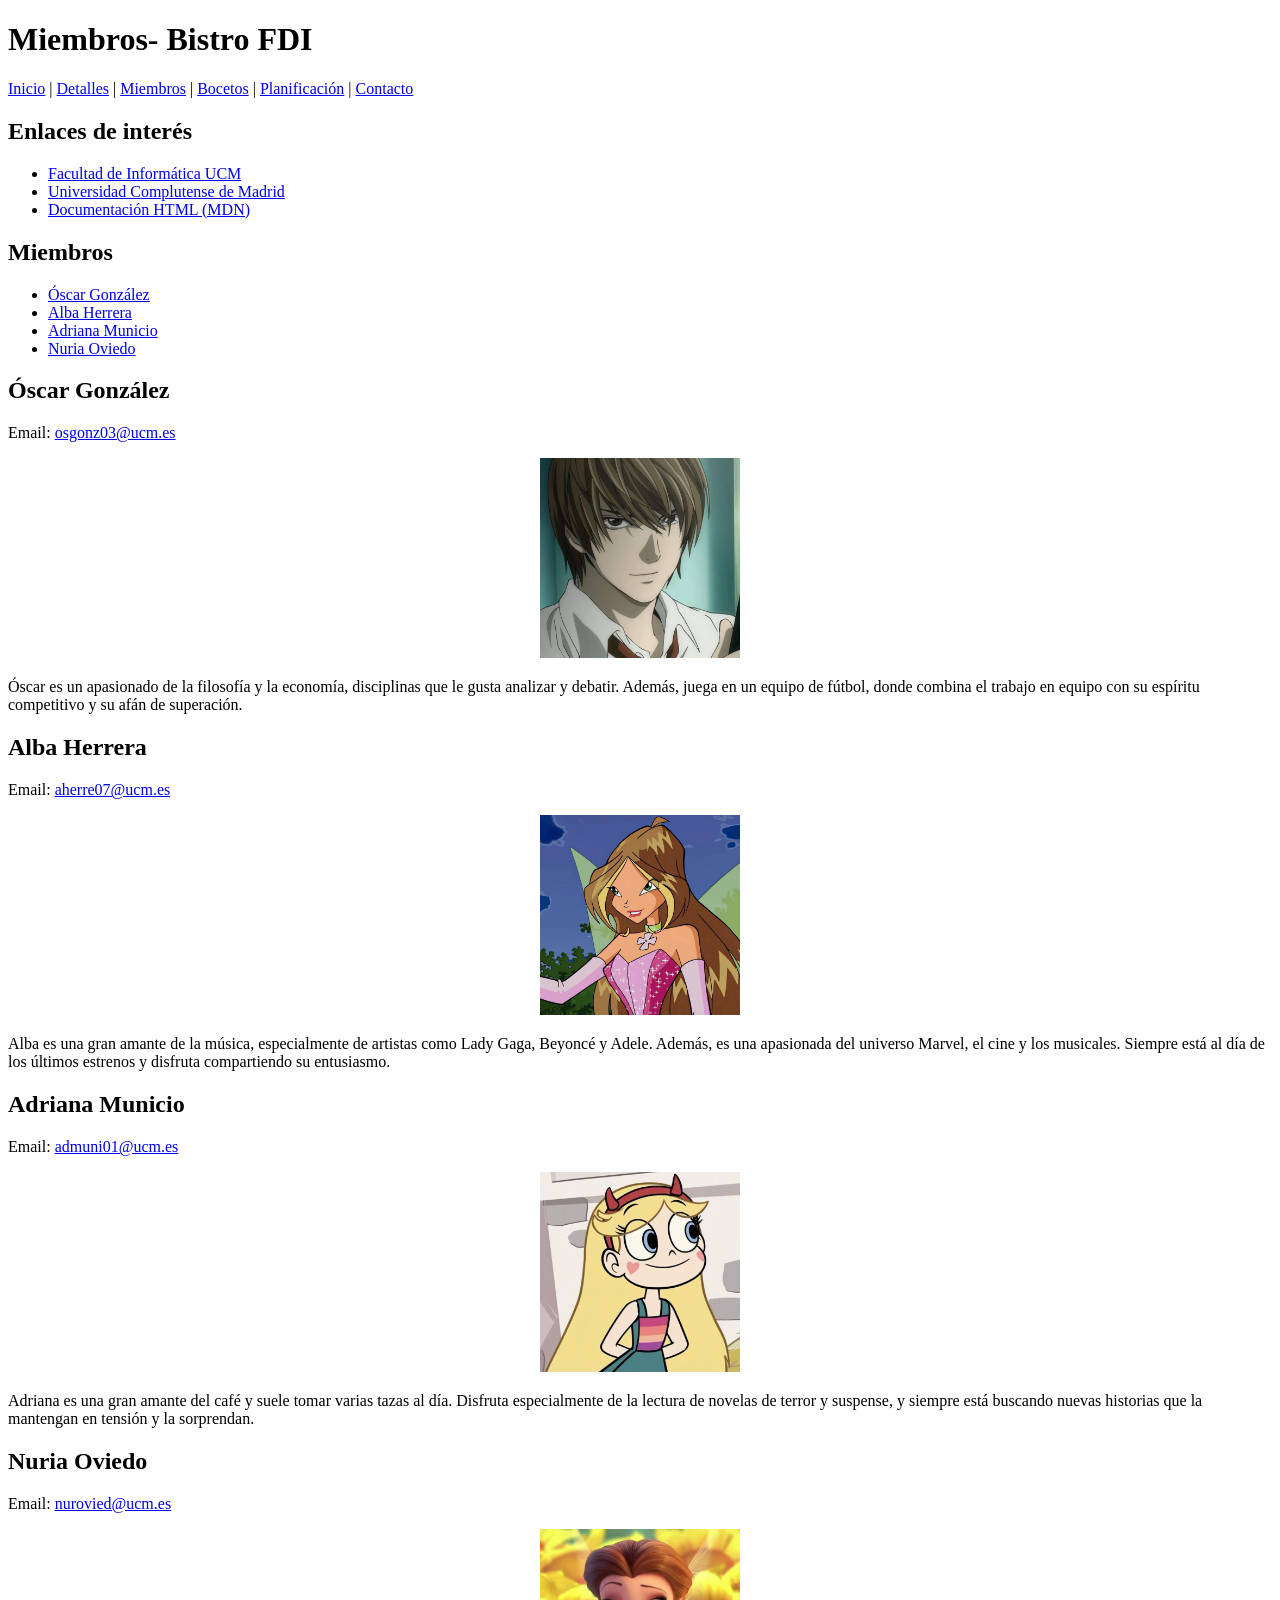
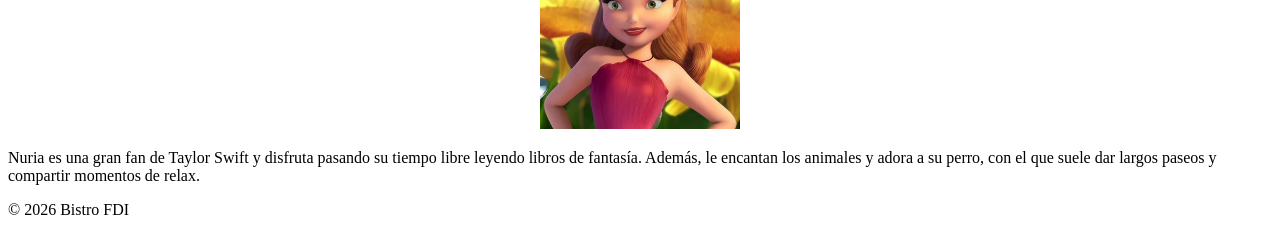
<file: miembros.html>
<!DOCTYPE html>
<html lang="es">
<head>
    <meta charset="UTF-8">
    <title>Miembros</title>
    <link rel="stylesheet" href="css/miembros_index.css">
</head>

<body>
    <header>
        <h1>Miembros- Bistro FDI</h1>
    </header>

   <nav>
        <a href="index.html">Inicio</a> |
        <a href="detalles.html">Detalles</a> |
        <a href="miembros.html">Miembros</a> |
        <a href="bocetos.html">Bocetos</a> |
        <a href="planificación.html">Planificación</a> |
        <a href="contacto.html">Contacto</a>
   </nav>
     
   <aside>
        <h2>Enlaces de interés</h2>
        <ul>
            <li>
                <a href="https://informatica.ucm.es"
                target="_blank"
                rel="noopener noreferrer">
                Facultad de Informática UCM
                </a>
            </li>
            <li>
                <a href="https://www.ucm.es"
                target="_blank"
                rel="noopener noreferrer">
                Universidad Complutense de Madrid
                </a>
            </li>
            <li>
                <a href="https://developer.mozilla.org/es/docs/Web/HTML"
                target="_blank"
                rel="noopener noreferrer">
                Documentación HTML (MDN)
                </a>
            </li>
        </ul>
    </aside>

   <main>
        <section>
            <h2>Miembros</h2>
            <ul>
                <li><a href="#oscar">Óscar González</a></li>
                <li><a href="#alba">Alba Herrera</a></li>
                <li><a href="#adriana">Adriana Municio</a></li>
                <li><a href="#nuria">Nuria Oviedo</a></li>
            </ul>
        </section>
        
        <section id="oscar">
            <h2>Óscar González</h2>
            <p>Email: <a href="mailto:osgonz03@ucm.es">osgonz03@ucm.es</a></p>
            <figure>
                <img src="img/oscar.jpg" alt="Foto de Óscar González">
            </figure>
            <p>
                Óscar es un apasionado de la filosofía y la economía, disciplinas que le gusta 
                analizar y debatir. Además, juega en un equipo de fútbol, donde combina el trabajo 
                en equipo con su espíritu competitivo y su afán de superación.
            </p>
        </section>

        <section id="alba">
            <h2>Alba Herrera</h2>
            <p>Email: <a href="mailto:aherre07@ucm.es">aherre07@ucm.es</a></p>
             <figure>
                <img src="img/alba.jpg" alt="Foto de Alba Herrera">
             </figure>   
            <p>
                Alba es una gran amante de la música, especialmente de artistas como Lady Gaga, 
                Beyoncé y Adele. Además, es una apasionada del universo Marvel, el cine y los musicales. 
                Siempre está al día de los últimos estrenos y disfruta compartiendo su entusiasmo.
            </p>
        </section>

        <section id="adriana">
            <h2>Adriana Municio</h2>
            <p>Email: <a href="mailto:admuni01@ucm.es">admuni01@ucm.es</a></p>
            <figure>
                <img src="img/adriana.jpg" alt="Foto de Adriana Municio">
            </figure>
            <p>
                Adriana es una gran amante del café y suele tomar varias tazas al día. 
                Disfruta especialmente de la lectura de novelas de terror y suspense, 
                y siempre está buscando nuevas historias que la mantengan en tensión y la sorprendan.
            </p>
        </section>

        <section id="nuria">
            <h2>Nuria Oviedo</h2>
            <p>Email: <a href="mailto:nurovied@ucm.es">nurovied@ucm.es</a></p>
            <figure>
                <img src="img/nuria.jpg" alt="Foto de Nuria Oviedo">
            </figure>
            <p>
                Nuria es una gran fan de Taylor Swift y disfruta pasando su tiempo
                libre leyendo libros de fantasía. Además, le encantan los animales
                y adora a su perro, con el que suele dar largos paseos y compartir
                momentos de relax.
            </p>
        </section>
    </main>

    <footer>
        <p>&copy; 2026 Bistro FDI</p>
    </footer>

</body>
</html>
</file>
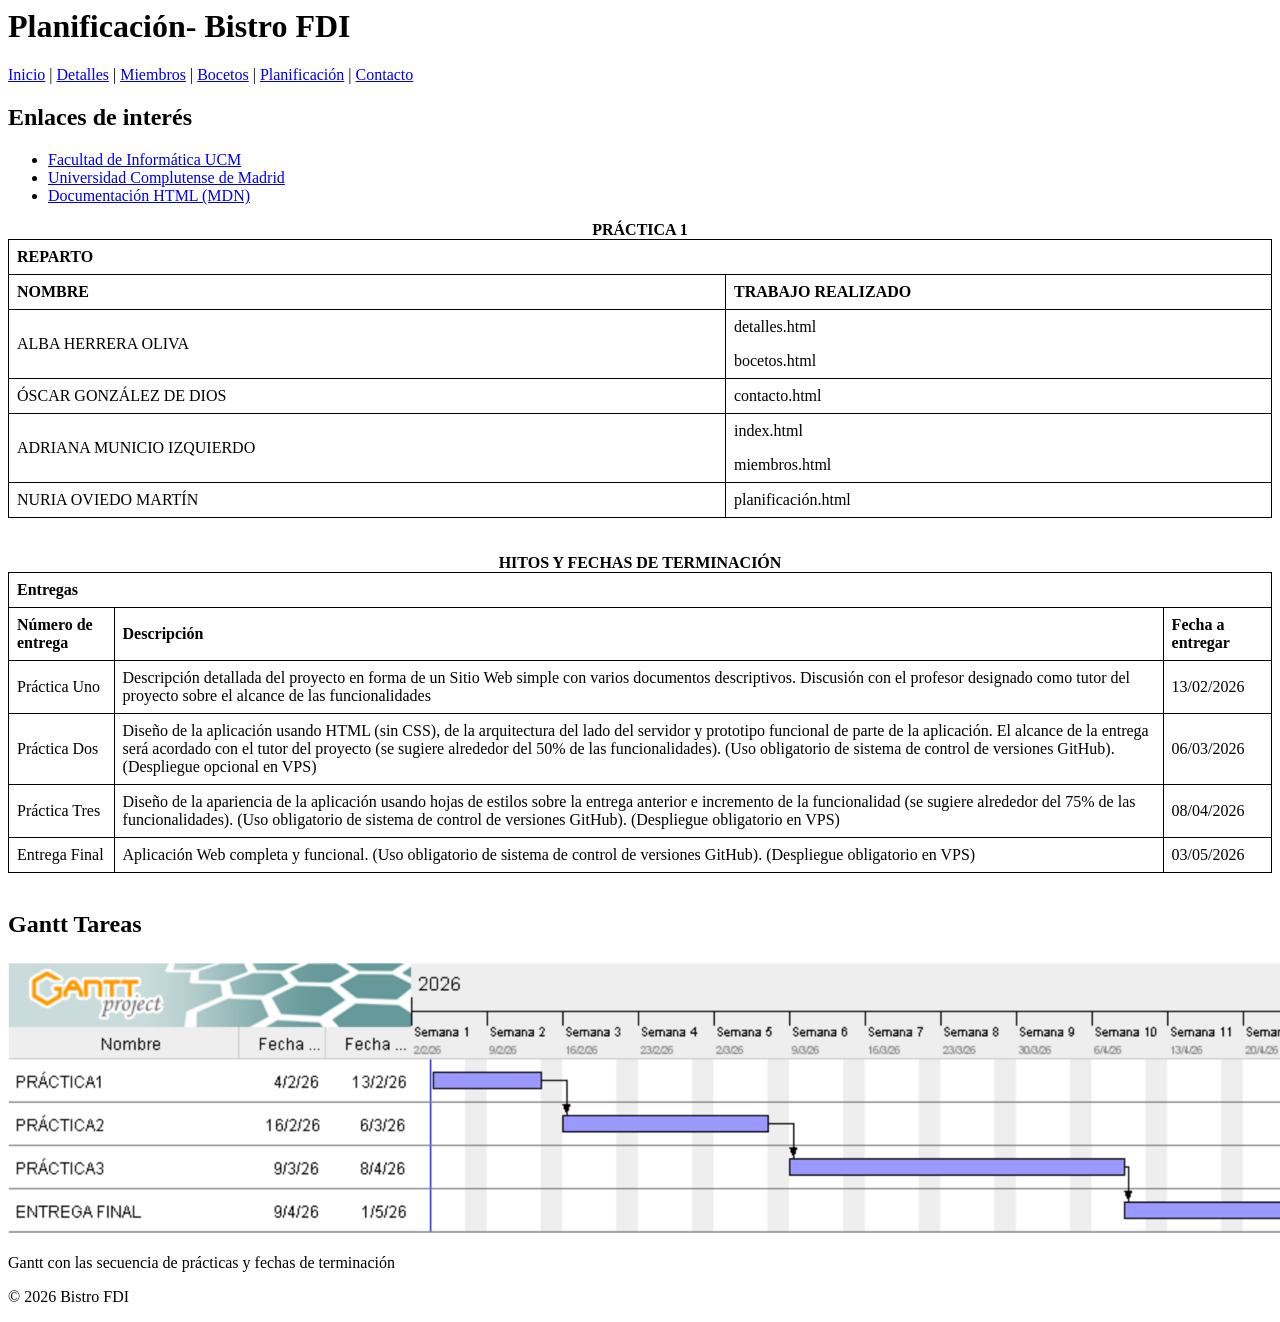
<file: planificación.html>
<html>
 <!-- Cabecera del documento -->

    <head>
        <meta charset="UTF-8">
        <title>PLANIFICACIÓN</title>
        <link rel="stylesheet" href="css/tabla.css">
    </head>

 <!-- Cuerpo del documento -->
    <body>
        <header>
            <h1>Planificación- Bistro FDI</h1>
        </header>

        <nav>
            <p> <!-- Barra de navegación -->
                <a href="index.html">Inicio</a> |
                <a href="detalles.html">Detalles</a> |
                <a href="miembros.html">Miembros</a> |
                <a href="bocetos.html">Bocetos</a> |
                <a href="planificación.html">Planificación</a> |
                <a href="contacto.html">Contacto</a>
            </p>
        </nav>

        <aside>
            <h2>Enlaces de interés</h2>
            <ul>
                <li>
                    <a href="https://informatica.ucm.es"
                    target="_blank"
                    rel="noopener noreferrer">
                    Facultad de Informática UCM
                    </a>
                </li>
                <li>
                    <a href="https://www.ucm.es"
                    target="_blank"
                    rel="noopener noreferrer">
                    Universidad Complutense de Madrid
                    </a>
                </li>
                <li>
                    <a href="https://developer.mozilla.org/es/docs/Web/HTML"
                    target="_blank"
                    rel="noopener noreferrer">
                    Documentación HTML (MDN)
                    </a>
                </li>
            </ul>
        </aside>

        <main>
            <section>
                <table>   <!-- Tabla de las tareas repartidas -->
                    <caption>
                        <strong>PRÁCTICA 1</strong> 
                    </caption>
                    <tr>
                        <th colspan= 2> REPARTO</th>
                    </tr>
                    <tr>
                        <th>NOMBRE</th>
                        <th>TRABAJO REALIZADO</th>
                    </tr>
                    <tr>
                        <td> ALBA HERRERA OLIVA</td>
                        <td> detalles.html <p>bocetos.html</p> </td>
                    </tr>
                    <tr>
                        <td> ÓSCAR GONZÁLEZ DE DIOS</td>
                        <td> contacto.html </td>
                    </tr>
                    <tr>
                        <td> ADRIANA MUNICIO IZQUIERDO</td>
                        <td> index.html <p>miembros.html</p> </td>
                    </tr>
                    <tr>
                        <td> NURIA OVIEDO MARTÍN</td>
                        <td> planificación.html </td>
                    </tr>
                </table>
            </section>

            <br><!--Salto de línea para separar una tabla de otra-->
            <br>

            <section>
                <table>   <!-- Tabla de las entregas y sus fechas -->
                    <caption>
                    <strong>HITOS Y FECHAS DE TERMINACIÓN </strong> 
                    </caption>
                    <tr>
                        <th colspan=3> Entregas</th>
                    </tr>
                    <tr>
                        <th>Número de entrega</th>
                        <th>Descripción</th>
                        <th>Fecha a entregar</th>
                    </tr>
                    <tr>
                        <td> Práctica Uno</td>
                        <td>Descripción detallada del proyecto en forma de un Sitio Web simple con varios documentos descriptivos. Discusión con el profesor designado como tutor del proyecto sobre el alcance de las funcionalidades </td>
                        <td>13/02/2026</td>
                    </tr>
                    <tr>
                        <td>Práctica Dos</td>
                        <td>Diseño de la aplicación usando HTML (sin CSS), de la arquitectura del lado del servidor y prototipo funcional de parte de la aplicación. El alcance de la entrega será acordado con el tutor del proyecto (se sugiere alrededor del 50% de las funcionalidades). (Uso obligatorio de sistema de control de versiones GitHub). (Despliegue opcional en VPS)</td>
                        <td>06/03/2026</td>
                    </tr>
                    <tr>
                        <td>Práctica Tres</td>
                        <td>Diseño de la apariencia de la aplicación usando hojas de estilos sobre la entrega anterior e incremento de la funcionalidad (se sugiere alrededor del 75% de las funcionalidades). (Uso obligatorio de sistema de control de versiones GitHub). (Despliegue obligatorio en VPS)</td>
                        <td>08/04/2026</td>
                    </tr>
                    <tr>
                        <td>Entrega Final</td>
                        <td>Aplicación Web completa y funcional. (Uso obligatorio de sistema de control de versiones GitHub). (Despliegue obligatorio en VPS)</td>
                        <td>03/05/2026</td>
                    </tr>
                </table>
            </section>

            <br>
            <section>
                <h2>Gantt Tareas</h2>

                <img src="img/Gantt.png" alt="Gantt tareas" width="1390">
                <p>Gantt con las secuencia de prácticas y fechas de terminación </p>
            </section>
        </main>

        <footer>
            <p>&copy; 2026 Bistro FDI</p>
        </footer>
    </body>
</html>
</file>
<file: miembros_index.css>
figure img {
    width: 200px;
    height: auto;
}

figure {
    text-align: center;
}
</file>
<file: css/bocetos.css>
figure img {
    width: 500px;
    height: auto;
}
</file>
<file: css/miembros_index.css>
figure img {
    width: 200px;
    height: auto;
}

figure {
    text-align: center;
}
</file>
<file: css/tabla.css>
table {
  border-collapse: collapse; 
  width: 100%;
}

/* Aquí aplicamos el borde y el espacio a la tabla Y a las celdas a la vez */
table, th, td {
  border: 1px solid black;
}

/* El padding y la alineación es mejor ponérselo directo a las celdas */
th, td {
  padding: 8px;
  text-align: left;
}
</file>
